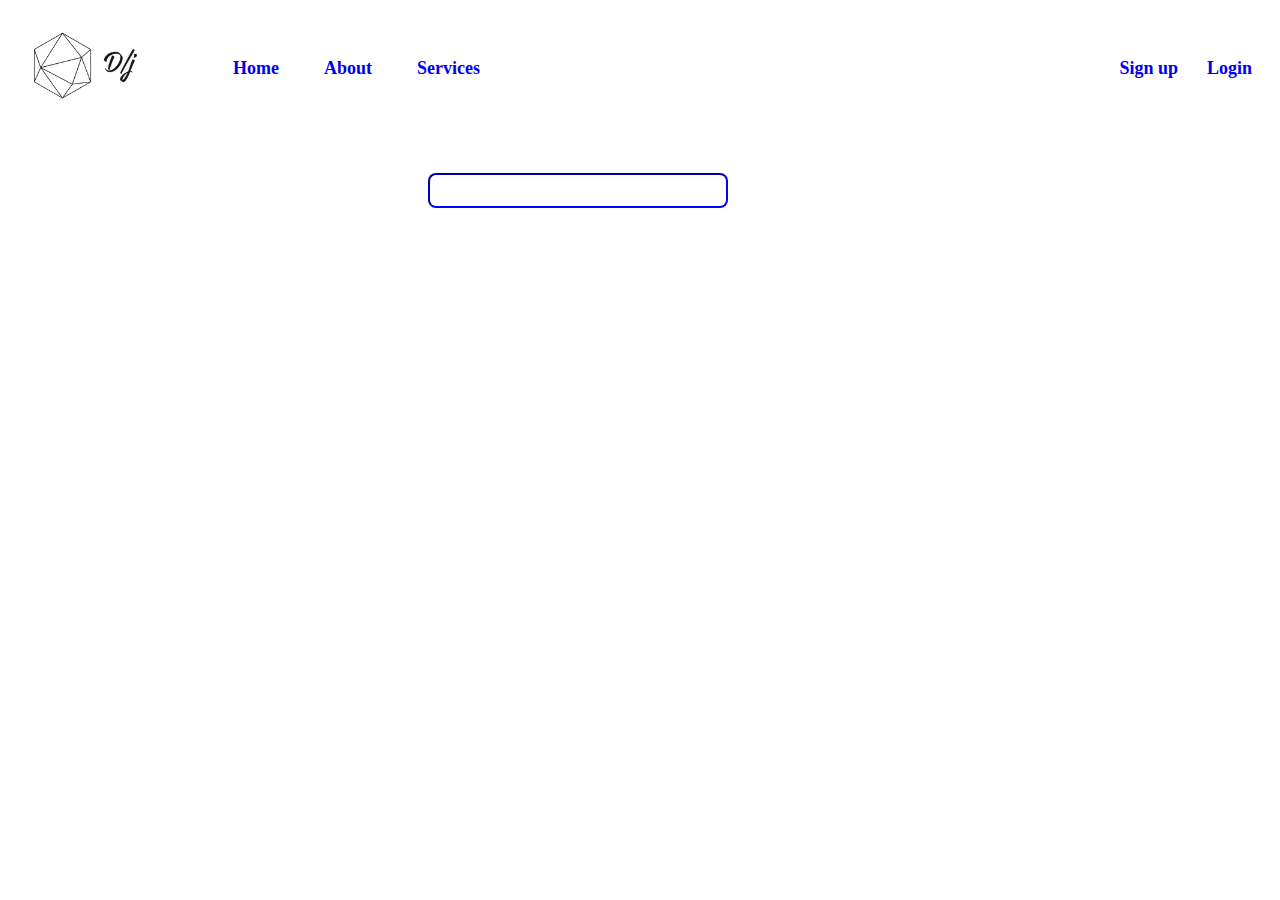
<file: index.html>
<!DOCTYPE html>
<html lang="en">
<head>
    <meta charset="UTF-8">
    <meta http-equiv="X-UA-Compatible" content="IE=edge">
    <meta name="viewport" content="width=device-width, initial-scale=1.0">
    <title>DoniDEv</title>
    <link rel="stylesheet" href="./style/main.css">
</head>
<body>
    <header>
        <div class="container header-container">
            <div class="navigation-wrapper">
                <img class="site-logo" src="./img/my-logo.jpg" alt="site-logo" width="120" height="120">
                <nav class="header-nav">
                    <ul class="header-list">
                        <li class="header-list--item">
                            <a class="header-link header-fonts" href="#">Home</a>
                        </li>
                        <li class="header-list--item">
                            <a class="header-link header-fonts" href="#">About</a>

                        </li>
                        <li class="header-list--item">
                            <a class="header-link header-fonts" href="#">Services</a>
                        </li>
                    </ul>
                </nav>
            </div>

            <div class="header-btns-wrapper">
                <a href="sign-up.html" class="sign-up-link header-fonts">Sign up</a>
                <a href="login.html" class="login-link header-fonts">Login</a>
            </div>
        </div>
    </header>


    <main class="main">
        <section class="search">
            <div class="container">
                <form class="search-form" action="">
                    <input class="search-input" type="search">
                </form>
            </div>
        </section>
    </main>

    <script src="./js/signup.js"></script>
</body>
</html>
</file>
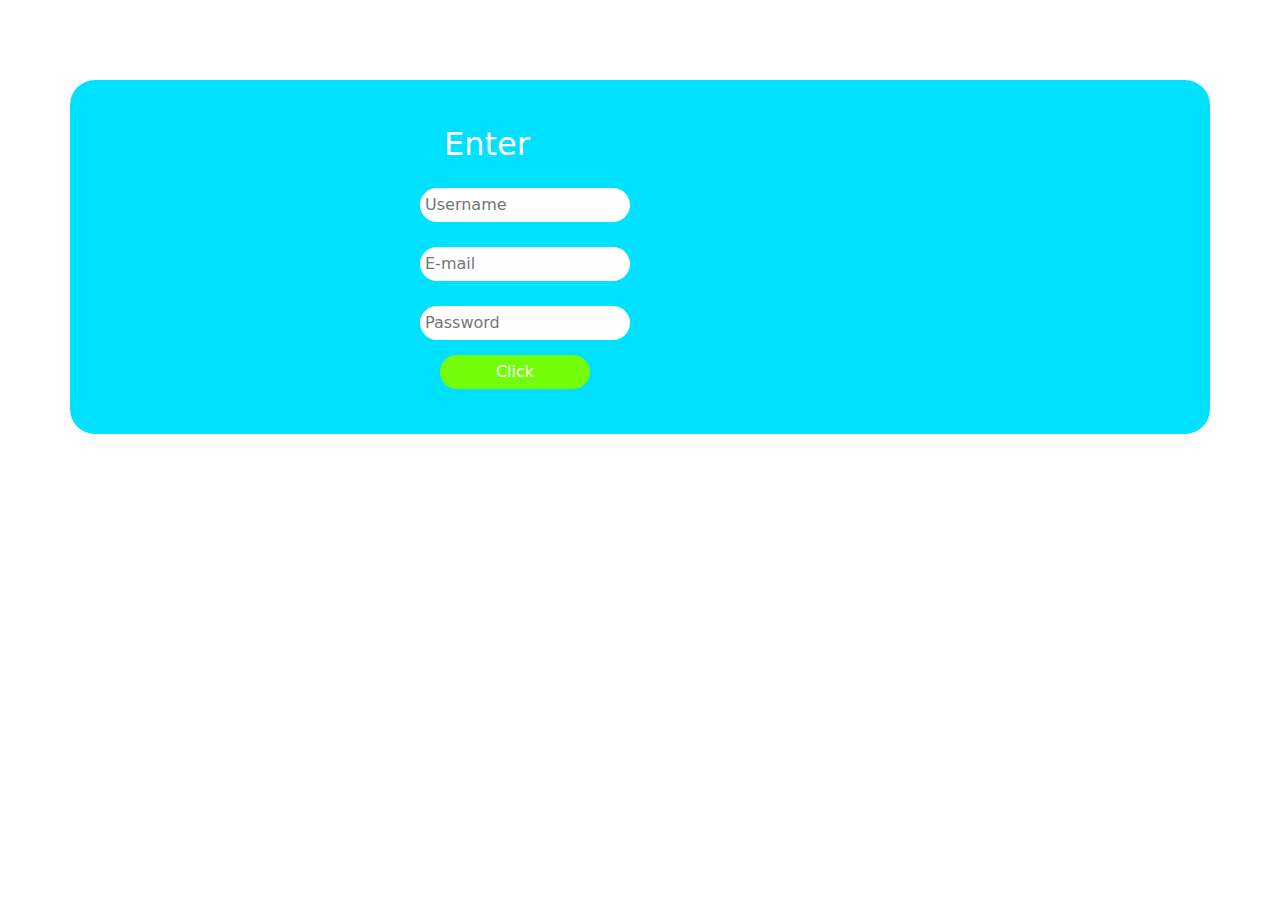
<file: login.html>
<!DOCTYPE html>
<html lang="en">
<head>
    <meta charset="UTF-8">
    <meta http-equiv="X-UA-Compatible" content="IE=edge">
    <meta name="viewport" content="width=device-width, initial-scale=1.0">
    <title>login</title>
    <link rel="stylesheet" href="./bootstrap/bootstrap.min.css">
    <link rel="stylesheet" href="./style/main.css">
</head>
<body>
    <div class="container signup-container login-container" >
        <h2 class="signup-heading ms-4 white-text">Enter</h2>
        <form action="" class="signup-form">
            <input class="signup-input signup-input--usernme username-login-js" type="text" placeholder="Username">
            <input class="signup-input signup-input--email email-login-js" type="text" placeholder="E-mail">
            <input class="signup-input signup-input--password password-login-js" type="text" placeholder="Password">
            <button class="submit-btn login-btn">Click</button>
        </form>
    </div>

    <script src="./js/signup.js"></script>
</body>
</html>
</file>
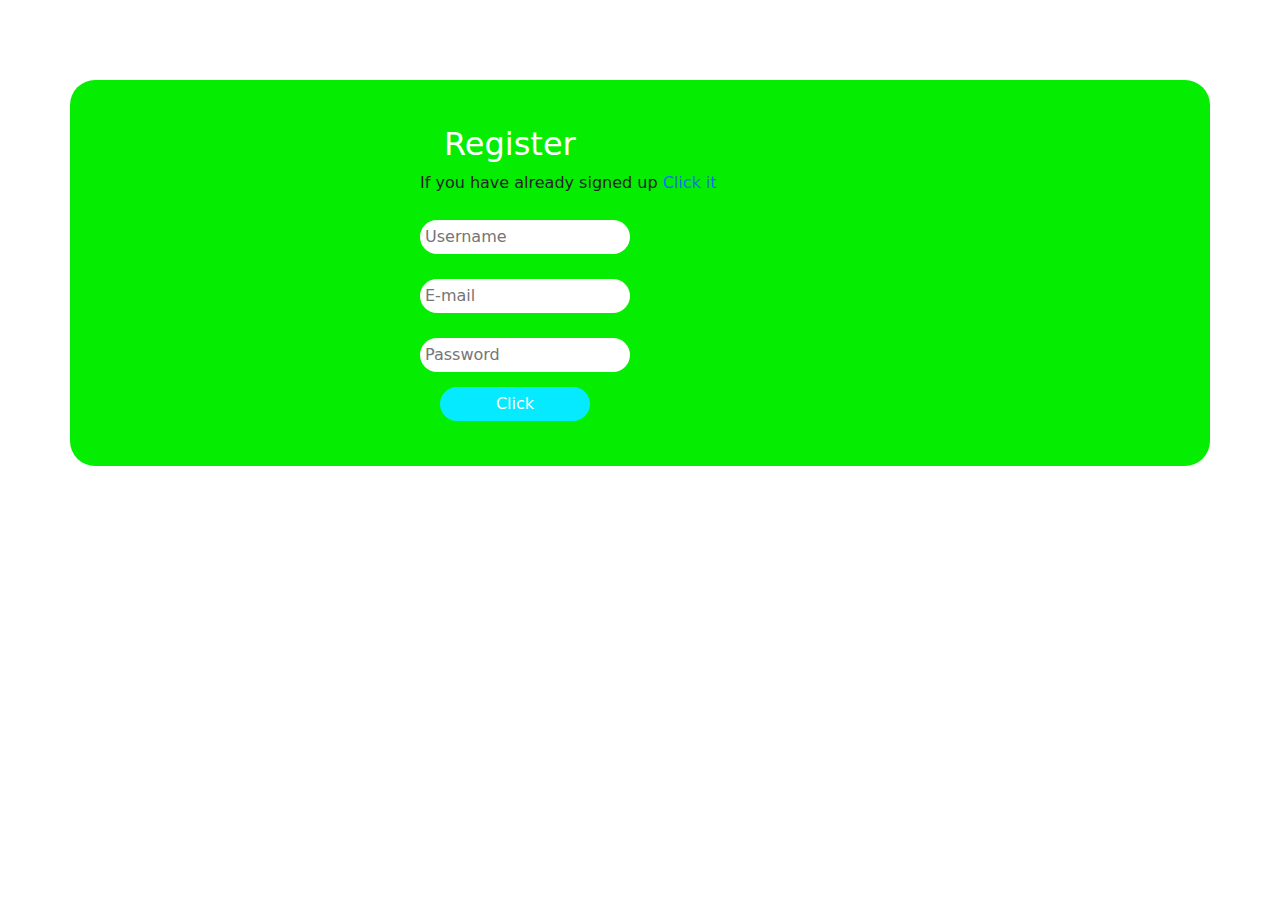
<file: sign-up.html>
<!DOCTYPE html>
<html lang="en">
<head>
    <meta charset="UTF-8">
    <meta http-equiv="X-UA-Compatible" content="IE=edge">
    <meta name="viewport" content="width=device-width, initial-scale=1.0">
    <title>sign-up</title>
    <link rel="stylesheet" href="./bootstrap/bootstrap.min.css">
    <link rel="stylesheet" href="./style/main.css">
</head>
<body>
    <div class="container signup-container" >
        <h2 class="signup-heading ms-4 white-text">Register</h2>
        <p class="loged-info">If you have already signed up <a class="loged-link text-decoration-none" href="./login.html">Click it</a></p>
        <form action="https://echo.htmlacademy.ru/" class="signup-form">
            <input class="signup-input signup-input--usernme username-js" type="text" placeholder="Username">
            <input class="signup-input signup-input--email email-js" type="email" placeholder="E-mail">
            <input class="signup-input signup-input--password password-js" type="password" autocomplete="off" placeholder="Password">
            <button class="submit-btn">Click</button>
        </form>
    </div>

    <script src="./js/signup.js"></script>
</body>
</html>
</file>
<file: style/main.css>
.container {
    margin-right: auto;
    margin-left: auto;
    padding-left: 20px;
    padding-right: 20px;
}

.header-fonts {
    font-size: 18px;
    font-weight: 700;
}

.white-text {
    color: rgb(255, 255, 255);
}

.header-container {
    display: flex;
    justify-content: space-between;
    align-items: center;
}

.navigation-wrapper {
    display: flex;
    justify-content: space-between;
    align-items: center;
}

.header-list {
    display: flex;
    justify-content: space-between;
    align-items: center;
    list-style-type: none;
}

.header-list--item {
    margin-left: 45px;
}

.header-link {
    text-decoration: none;
}

.sign-up-link {
    margin-right: 25px;
    text-decoration: none;
}

.login-link {
    text-decoration: none;
}

.search-form {
    margin-top: 45px;
    margin-left: 400px;
}

.search-input {
    width: 300px;
    height: 35px;
    border-color: blue;
    border-radius: 8px;
}

/* SIGN UP PAGE  */
.signup-container {
    margin-top: 80px;
    margin-left: auto;
    margin-right: auto;
    padding: 45px 350px;
    border-radius: 25px;
    background-color: rgb(5, 238, 1);
}

.signup-form {
    
}

.signup-input  {
    margin-top: 25px;
    margin-bottom: 15px;
    padding: 5px;
    display: block;
    outline: none;
    border: none;
    border-radius: 55px;
}

.submit-btn {
    width: 150px;
    margin-left: 20px;
    padding: 5px;
    border-radius: 45px;
    border: none;
    background-color: rgb(6, 234, 255);
    color: rgb(255, 255, 255);
}
/* /SIGN UP PAGE  */


/* LOGIN  */
.login-btn {
    background-color: rgb(115, 253, 9);
}

.login-container {
    background-color: rgb(0, 225, 255);
}
/* LOGIN  */
</file>
